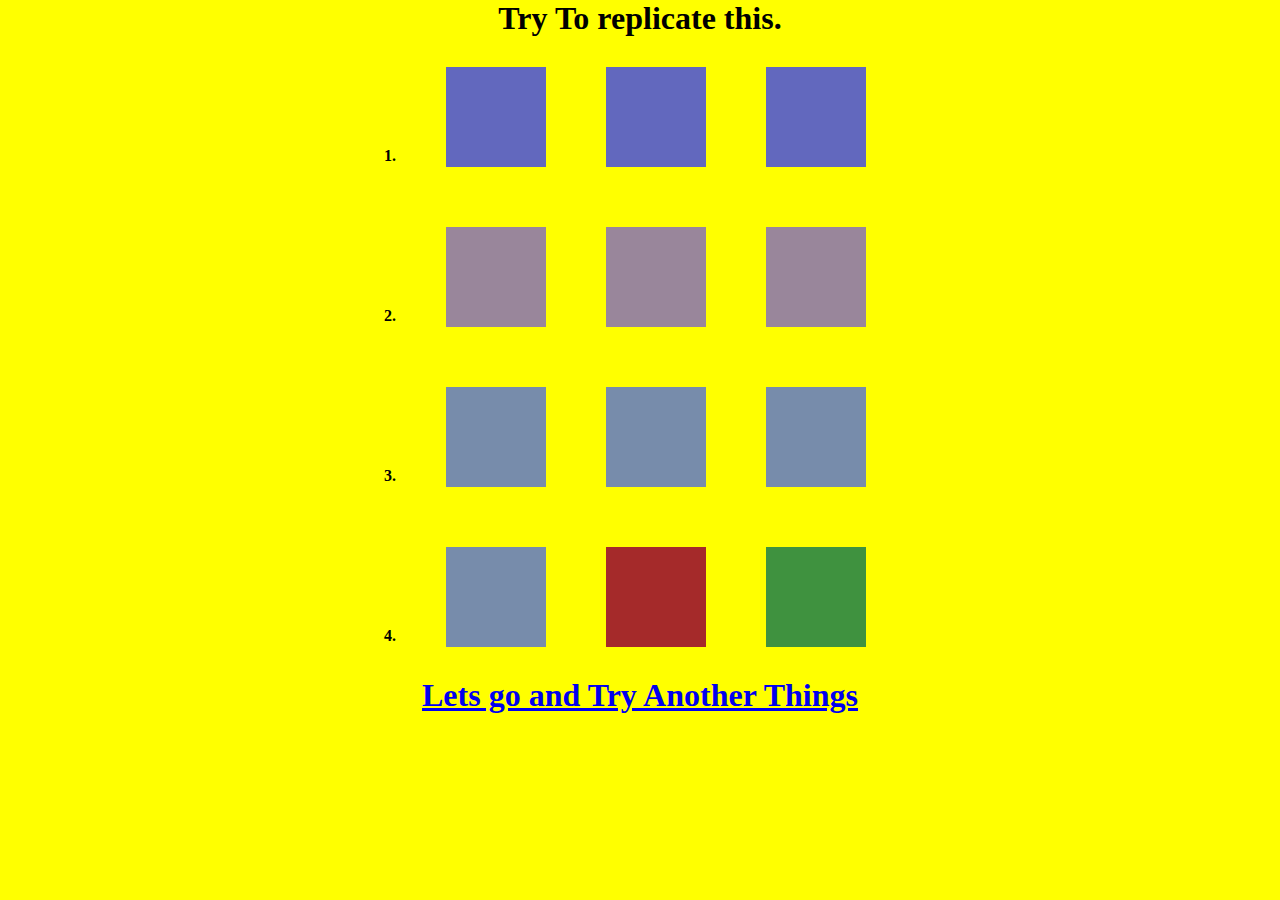
<file: index.html>
<!DOCTYPE html>
<html lang="en">
<head>
    <meta charset="UTF-8">
    <meta http-equiv="X-UA-Compatible" content="IE=edge">
    <meta name="viewport" content="width=device-width, initial-scale=1.0">
    <title>Document</title>
    <link rel="stylesheet" href="./style.css">
</head>
<body>

    <h1>Try To replicate this. </h1>
    <div class="con1">
        <p class="num1">1.</p>
        <div class="box1"></div>
        <div class="box1"></div>
        <div class="box1"></div>
    </div>

    <div class="con1">
        <p class="num2">2.</p>
        <div class="box2"></div>
        <div class="box2"></div>
        <div class="box2"></div>
    </div>

    <div class="con1">
    <p class="num3">3.</p>
    <div class="box3"></div>
    <div class="box3"></div>
    <div class="box3"></div>
    </div>

    <div class="con1">
        <p class="num4">4.</p>
        <div class="box4"></div>
        <div class="box5"></div>
        <div class="box6"></div>
    </div>


    <a href="./index2.html" class="anchor">Lets go and Try Another Things</a>


    
</body>
</html>
</file>
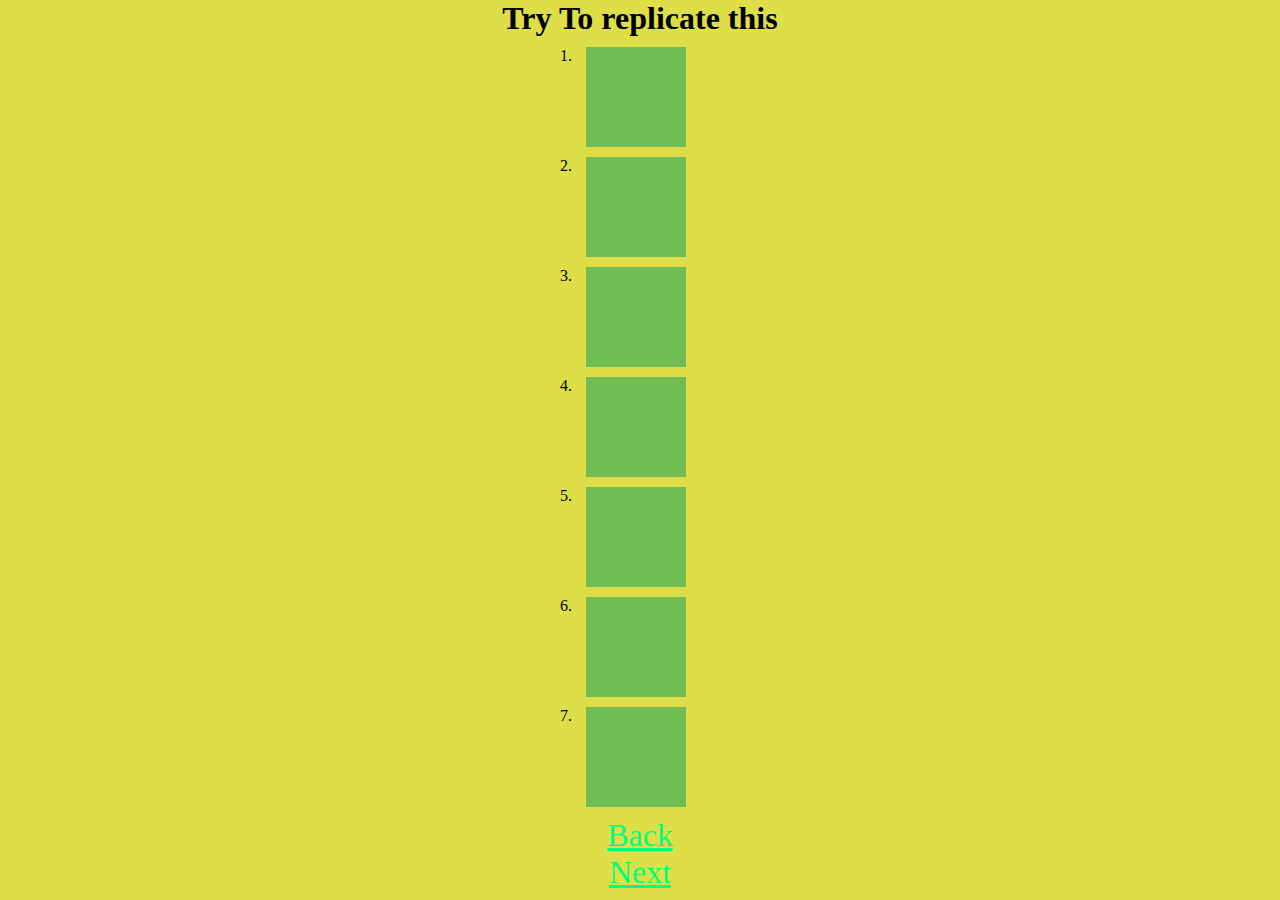
<file: index2.html>
<!DOCTYPE html>
<html lang="en">
<head>
    <meta charset="UTF-8">
    <meta http-equiv="X-UA-Compatible" content="IE=edge">
    <meta name="viewport" content="width=device-width, initial-scale=1.0">
    <title>Document</title>
    <link rel="stylesheet" href="./style2.css">
</head>
<body>

    <h1>Try To replicate this</h1>
    
    <div class="con1">
    <ol>
        <li><div class=" box box1"></div></li>
        <li><div class="box box2"></div></li>
        <li><div class="box box3"></div></li>
        <li><div class="box box4"></div></li>
        <li><div class="box box5"></div></li>
        <li><div class="box box6"></div></li>
        <li><div class="box box7"></div></li>
    </ol>
    </div>

    <a href="./index.html">Back</a>
    <a href="./index3.html">Next</a>

    
</body>
</html>
</file>
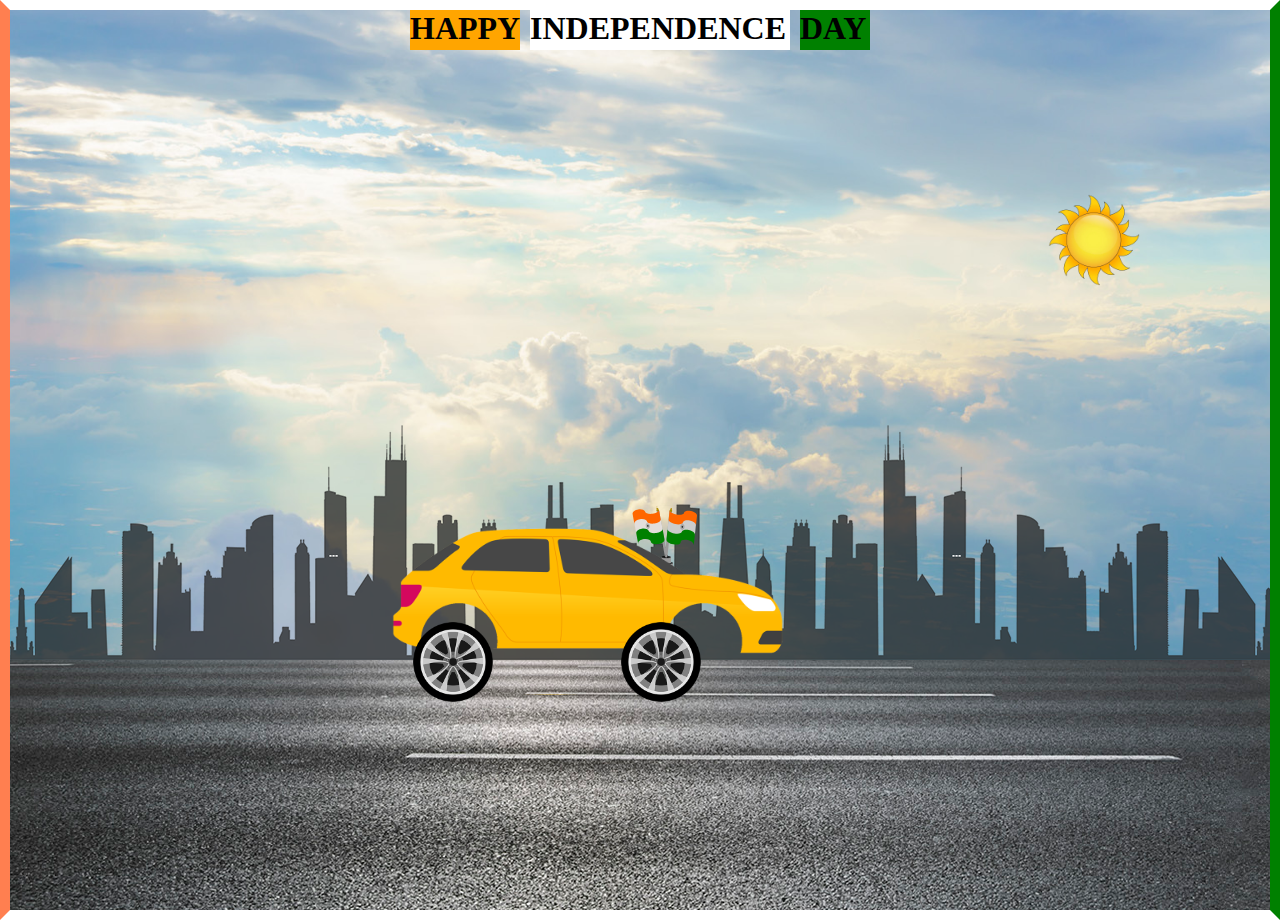
<file: index3.html>
<!DOCTYPE html>
<html lang="en">
<head>
    <meta charset="UTF-8">
    <meta http-equiv="X-UA-Compatible" content="IE=edge">
    <meta name="viewport" content="width=device-width, initial-scale=1.0">
    <title>Document</title>
    <link rel="stylesheet" href="./style3.css">
</head>
<body>

    <div class="sky">
        <div class="text">
            <div class="happy"> <p>HAPPY</p> </div>
            <div class="inde"> <p>INDEPENDENCE</p> </div>
            <div class="day"> <p>DAY</p></div>
        </div>
        <div class="road"></div>
        <div class="city"></div>
        <div class="sun"></div>
        <div class="flag"></div>
        <div class="car"></div>
        <div class="wheel1"></div>
        <div class="wheel2"></div>
    </div>
    
</body>
</html>
</file>
<file: style.css>
*{
    margin: 0;
    padding: 0;
    box-sizing: border-box;
}


body{
    background-color: yellow;
}

h1{
    text-align: center;
}

.num1{
    padding-top: 110px;
    padding-right: 20px;
    font-weight: bolder;
}

.con1{
    display: flex;
    justify-content: center;
}

.box1{
    height: 100px;
    width: 100px;
    background-color: rgb(98, 104, 190);
    margin: 30px;   
    animation: anim1  2s infinite alternate;

}

@keyframes anim1{
    0%{
        transform: skewX(-30deg);
    }
    100%{
        transform: skewX(30deg);
    }
}

/* #####################---second box----################################ */

.box2{
    height: 100px;
    width: 100px;
    background-color: rgb(153, 134, 155);
    animation: anim2 2s infinite alternate;
    margin: 30px;
}

.num2{
    padding-top: 110px;
    padding-right: 20px;
    font-weight: bolder;
}

@keyframes anim2{
    0%{
        transform: skewY(-30deg);
    }

    100%{
        transform: skewY(30deg);
    }
}


/* ##############--------Third box-------############## */

.box3{
    height: 100px;
    width: 100px;
    background-color: rgb(119, 140, 171);
    margin: 30px;
    animation: anim3 2s infinite normal;
}

.num3{
    padding-top: 110px;
    padding-right: 20px;
    font-weight: bolder;
}

@keyframes anim3{
    0%{
        transform: rotate(90deg);
    }
    100%{
        transform: rotate(360deg);
    }
}


/* ##############--------Fourth box-------############## */

.num4{
    padding-top: 110px;
    padding-right:20px;
    font-weight: bolder;
}

.box4{
    height: 100px;
    width: 100px;
    background-color: rgb(119, 140, 171);
    animation: anim4 2s infinite alternate;
    margin:30px ;
}

@keyframes anim4{
    0%{
        transform: scaleY(1);
    }
    100%{
        transform: scaleY(0.5);
    }
}

/* ##############--------Fifth box-------############## */

.box5{
    height: 100px;
    width: 100px;
    background-color: brown;
    animation: anim5 2s infinite alternate;
    margin: 30px;
}

@keyframes anim5{
    0%{
        transform: scaleX(1);
    }
    100%{
        transform: scaleX(0.5);
    }
}

/* ##############--------Sixth box-------############## */

.box6{
    height: 100px;
    width: 100px;
    background-color: rgb(63, 146, 63);
    margin: 30px;
    animation: anim6 2s infinite alternate;
}

@keyframes anim6 {
    0%{
        transform: rotate(-10deg);
    }
    100%{
        transform: rotate(60deg);
    }
    
}

.anchor{
    font-size: xx-large;
    font-weight: bold;
    display: flex;
    justify-content: center;
}
</file>
<file: style2.css>
*{
    margin: 0;
    padding: 0;
    box-sizing: border-box;
}

body{
    background-color: rgb(222, 222, 73);
}

h1{
    text-align: center;
}

.con1{
   position: relative;
   left: 45%;

}

.box{
    height: 100px;
    width: 100px;
    background-color: rgb(113, 189, 83);
    margin: 10px;
    transition: all 3s;
}

.box1:hover{
    width: 300px;
}

/* ##########-----Box 2------############## */


.box2:hover{
    height: 350px;
    width: 350px;
}

/* ##########-------Box 3----------########## */

.box3:hover{
    width: 300px;
}

/* ############----Box 4------############ */

.box4:hover{
    width: 300px;
}

/* ############----Box 5------############ */

.box5:hover{
    width: 300px;
}

/* ############----Box 6------############ */

.box6:hover{
    width: 300px;
}

/* ############----Box 7------############ */

.box7:hover{
    width: 300px;
}


a{
    display: flex;
    justify-content: center;
    font-size: xx-large;
}

a:link{
    color: rgb(0, 255, 123);
}
</file>
<file: style3.css>
*{
    margin: 0;
    padding: 0;
    box-sizing: border-box;
}

body{
    margin: 0;
    border: 10px solid;
    border-color: white green white coral;
}

.sky{
    background-image: url(./sky.jpg);
    height: 100vh;
    width: 100%;
    background-size: cover;
    background-position: center;
    position: relative;
    overflow: hidden;
}

.text{
    display: flex;
    justify-content: center;

}



.happy{
    height: 40px;
    width: 110px;
    background-color: orange;
    font-size: xx-large;
    font-weight: bolder;
    color: black;
    margin-right: 10px;

}

.inde{
    height: 40px;
    width: 260px;
    background-color: white;
    font-size: xx-large;
    font-weight: bolder;
    color: black;
    margin-right: 10px;

}

.day{
    height: 40px;
    width: 70px;
    background-color: green;
    font-size: xx-large;
    font-weight: bolder;
    color: black;
}

.city{
    background-image: url(./city.png);
    height: 250px;
    width: 500%;
    position: absolute;
    bottom: 250px;
    animation: city 6s infinite linear;
    
}

@keyframes city{
    100%{
        transform: translateX(-2500px);
    }

    
}

.road{
    background-image: url(./road.jpg);
    height: 250px;
    width: 500%;
    position: absolute;
    bottom: 0px;
    z-index: 2;
    animation: road 5s infinite linear;
}

@keyframes road{
    100%{
        transform: translateX(-2500px);
    }
    
}


.car{
    background-image: url(./car.png);
    height: 190px;
    width: 400px;
    position: absolute;
    background-position: center;
    background-size: contain;
    z-index: 3;
    top: 55%;
    left: 30%;
    animation: road1 3s infinite normal;

}

@keyframes road1{
    100%{
        transform: translateY(-5px);
    }
}

.wheel1{
    background-image: url(./wheel.png);
    background-position: center;
    background-size: contain;
    position: absolute;
    height: 80px;
    width: 80px;
    z-index: 3;
    top: 68%;
    left: 32%;
    animation: wheel1 3s infinite linear;
}

@keyframes wheel1{
    100%{
        transform: rotate(360deg);
    }
}


.wheel2{
    background-image: url(./wheel.png);
    background-position: center;
    background-size: contain;
    position: absolute;
    height: 80px;
    width: 80px;
    z-index: 3;
    top: 68%;
    left: 48.5%;
    animation: wheel1 3s infinite linear;

}

.flag{
    background-image: url(./Tiranga1.svg);
    background-size: contain;
    background-position: center;
    height: 80px;
    width: 80px;
    position: absolute;
    z-index: 3;
    top: 55%;
    left: 49%;
}

.sun{
    background-image: url(./sun.webp);
    height: 100px;
    width: 100px;
    background-position: center;
    background-size: contain;
    position: absolute;
    top: 20%;
    right: 10%;
    z-index: 3;
    animation: sun 55s infinite linear;
}

@keyframes sun{
    100%{
        transform: translateX(-900px);
    }
}
</file>
